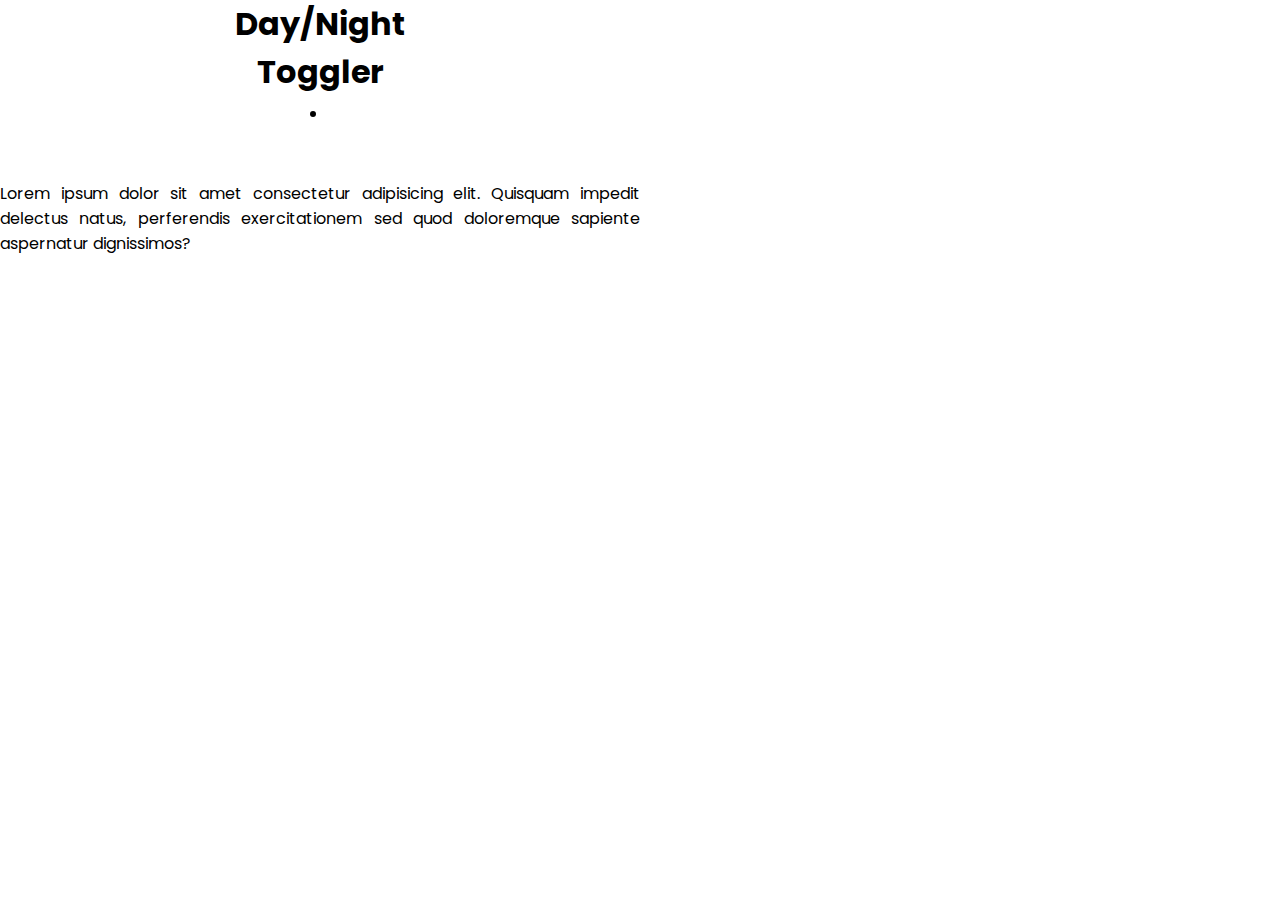
<file: DotNetWebApp/More Attractive Switch Mode/index.html>
<!DOCTYPE html>
<html lang="en">
<head>
    <meta charset="UTF-8">
    <meta name="viewport" content="width=device-width, initial-scale=1.0">
    <title>Document</title>
    <link rel="stylesheet" href="./main.css">
</head>
<body>
    

    <div class="container">
        <div class="title">
          <h1> Day/Night <br> Toggler</h1>
        </div>
        
        <div class="btn">
          <input type="checkbox" name="check" id="check">
          <label for="check">
            <div class="box">
              
              <div class="ball"></div>
              
              <div class="scenary">
                <div class="moon"><?xml version="1.0" encoding="iso-8859-1"?>
      <!-- Generator: Adobe Illustrator 19.0.0, SVG Export Plug-In . SVG Version: 6.00 Build 0)  -->
      <svg version="1.1" id="Capa_1" xmlns="http://www.w3.org/2000/svg" xmlns:xlink="http://www.w3.org/1999/xlink" x="0px" y="0px"
           viewBox="0 0 499.712 499.712" style="enable-background:new 0 0 499.712 499.712;" xml:space="preserve">
      <path style="fill:#FFD93B;" d="M146.88,375.528c126.272,0,228.624-102.368,228.624-228.64c0-55.952-20.16-107.136-53.52-146.88
          C425.056,33.096,499.696,129.64,499.696,243.704c0,141.392-114.608,256-256,256c-114.064,0-210.608-74.64-243.696-177.712
          C39.744,355.368,90.944,375.528,146.88,375.528z"/>
      <path style="fill:#F4C534;" d="M401.92,42.776c34.24,43.504,54.816,98.272,54.816,157.952c0,141.392-114.608,256-256,256
          c-59.68,0-114.448-20.576-157.952-54.816c46.848,59.472,119.344,97.792,200.928,97.792c141.392,0,256-114.608,256-256
          C499.712,162.12,461.392,89.64,401.92,42.776z"/>
      <g>
          <polygon style="fill:#FFD83B;" points="128.128,99.944 154.496,153.4 213.472,161.96 170.8,203.56 180.864,262.296 
              128.128,234.568 75.376,262.296 85.44,203.56 42.768,161.96 101.744,153.4 	"/>
          <polygon style="fill:#FFD83B;" points="276.864,82.84 290.528,110.552 321.104,114.984 298.976,136.552 304.208,166.984 
              276.864,152.616 249.52,166.984 254.752,136.552 232.624,114.984 263.2,110.552 	"/>
      </g>
      </svg>
      </div>
                <div class="sun"><?xml version="1.0" encoding="iso-8859-1"?>
      <!-- Generator: Adobe Illustrator 19.0.0, SVG Export Plug-In . SVG Version: 6.00 Build 0)  -->
      <svg version="1.1" id="Capa_1" xmlns="http://www.w3.org/2000/svg" xmlns:xlink="http://www.w3.org/1999/xlink" x="0px" y="0px"
           viewBox="0 0 512 512" style="enable-background:new 0 0 512 512;" xml:space="preserve">
      <g>
          <circle style="fill:#FFD347;" cx="255.997" cy="255.997" r="144.824"/>
          <path style="fill:#FFD347;" d="M256,56.849c-4.273,0-7.737-3.463-7.737-7.737V7.737C248.263,3.463,251.727,0,256,0
              s7.737,3.463,7.737,7.737v41.376C263.737,53.386,260.273,56.849,256,56.849z"/>
          <path style="fill:#FFD347;" d="M152.563,84.568c-2.674,0-5.274-1.387-6.707-3.869l-20.687-35.832
              c-2.136-3.7-0.869-8.432,2.832-10.569c3.701-2.134,8.432-0.87,10.569,2.832l20.687,35.832c2.136,3.7,0.869,8.432-2.832,10.569
              C155.206,84.234,153.876,84.568,152.563,84.568z"/>
          <path style="fill:#FFD347;" d="M76.823,160.294c-1.312,0-2.643-0.334-3.861-1.038L37.13,138.569
              c-3.7-2.136-4.968-6.868-2.832-10.569c2.136-3.701,6.868-4.967,10.569-2.832l35.832,20.687c3.7,2.136,4.968,6.868,2.832,10.569
              C82.097,158.907,79.497,160.294,76.823,160.294z"/>
          <path style="fill:#FFD347;" d="M49.112,263.737H7.737C3.464,263.737,0,260.274,0,256s3.464-7.737,7.737-7.737h41.376
              c4.273,0,7.737,3.463,7.737,7.737S53.385,263.737,49.112,263.737z"/>
          <path style="fill:#FFD347;" d="M41.005,387.869c-2.674,0-5.274-1.387-6.707-3.869c-2.136-3.7-0.869-8.432,2.832-10.569
              l35.832-20.687c3.7-2.134,8.432-0.87,10.569,2.832c2.136,3.7,0.869,8.432-2.832,10.569l-35.832,20.687
              C43.648,387.535,42.317,387.869,41.005,387.869z"/>
          <path style="fill:#FFD347;" d="M131.862,478.74c-1.312,0-2.643-0.334-3.861-1.038c-3.7-2.136-4.968-6.868-2.832-10.569
              l20.687-35.832c2.136-3.701,6.868-4.967,10.569-2.832c3.7,2.136,4.968,6.868,2.832,10.569l-20.687,35.832
              C137.136,477.352,134.536,478.74,131.862,478.74z"/>
          <path style="fill:#FFD347;" d="M256,512c-4.273,0-7.737-3.463-7.737-7.737v-41.376c0-4.274,3.464-7.737,7.737-7.737
              s7.737,3.463,7.737,7.737v41.376C263.737,508.537,260.273,512,256,512z"/>
          <path style="fill:#FFD347;" d="M380.138,478.74c-2.674,0-5.274-1.387-6.707-3.869l-20.687-35.832
              c-2.136-3.7-0.869-8.432,2.832-10.569c3.7-2.134,8.432-0.87,10.569,2.832l20.687,35.832c2.136,3.7,0.869,8.432-2.832,10.569
              C382.781,478.406,381.451,478.74,380.138,478.74z"/>
          <path style="fill:#FFD347;" d="M470.995,387.869c-1.312,0-2.643-0.334-3.861-1.038l-35.832-20.687
              c-3.7-2.136-4.968-6.868-2.832-10.569c2.136-3.701,6.868-4.967,10.569-2.832l35.832,20.687c3.7,2.136,4.968,6.868,2.832,10.569
              C476.269,386.481,473.669,387.869,470.995,387.869z"/>
          <path style="fill:#FFD347;" d="M504.263,263.737h-41.376c-4.273,0-7.737-3.463-7.737-7.737s3.464-7.737,7.737-7.737h41.376
              c4.273,0,7.737,3.463,7.737,7.737S508.536,263.737,504.263,263.737z"/>
          <path style="fill:#FFD347;" d="M435.177,160.294c-2.674,0-5.274-1.387-6.707-3.869c-2.136-3.7-0.869-8.432,2.832-10.569
              l35.832-20.687c3.7-2.134,8.432-0.87,10.569,2.832c2.136,3.7,0.869,8.432-2.832,10.569l-35.832,20.687
              C437.82,159.96,436.489,160.294,435.177,160.294z"/>
          <path style="fill:#FFD347;" d="M359.437,84.568c-1.312,0-2.643-0.334-3.861-1.038c-3.7-2.136-4.968-6.868-2.832-10.569
              l20.687-35.832c2.136-3.701,6.868-4.967,10.569-2.832c3.7,2.136,4.968,6.868,2.832,10.569l-20.687,35.832
              C364.711,83.181,362.11,84.568,359.437,84.568z"/>
      </g>
      <path style="fill:#FFBE31;" d="M256,111.18c-5.242,0-10.418,0.286-15.516,0.828c72.685,7.743,129.303,69.252,129.303,143.991
          s-56.619,136.249-129.303,143.992c5.098,0.544,10.273,0.828,15.516,0.828c79.982,0,144.82-64.838,144.82-144.82
          S335.983,111.18,256,111.18z"/>
      </svg>
      </div>
              </div>
              
            </div>
          </label>
        </div>
        
        <div class="content">
          Lorem ipsum dolor sit amet consectetur adipisicing elit. Quisquam impedit delectus natus, perferendis exercitationem sed quod doloremque sapiente aspernatur dignissimos?
        </div>
      </div>
      
<script src="./app.js"></script>
</body>
</html>
</file>
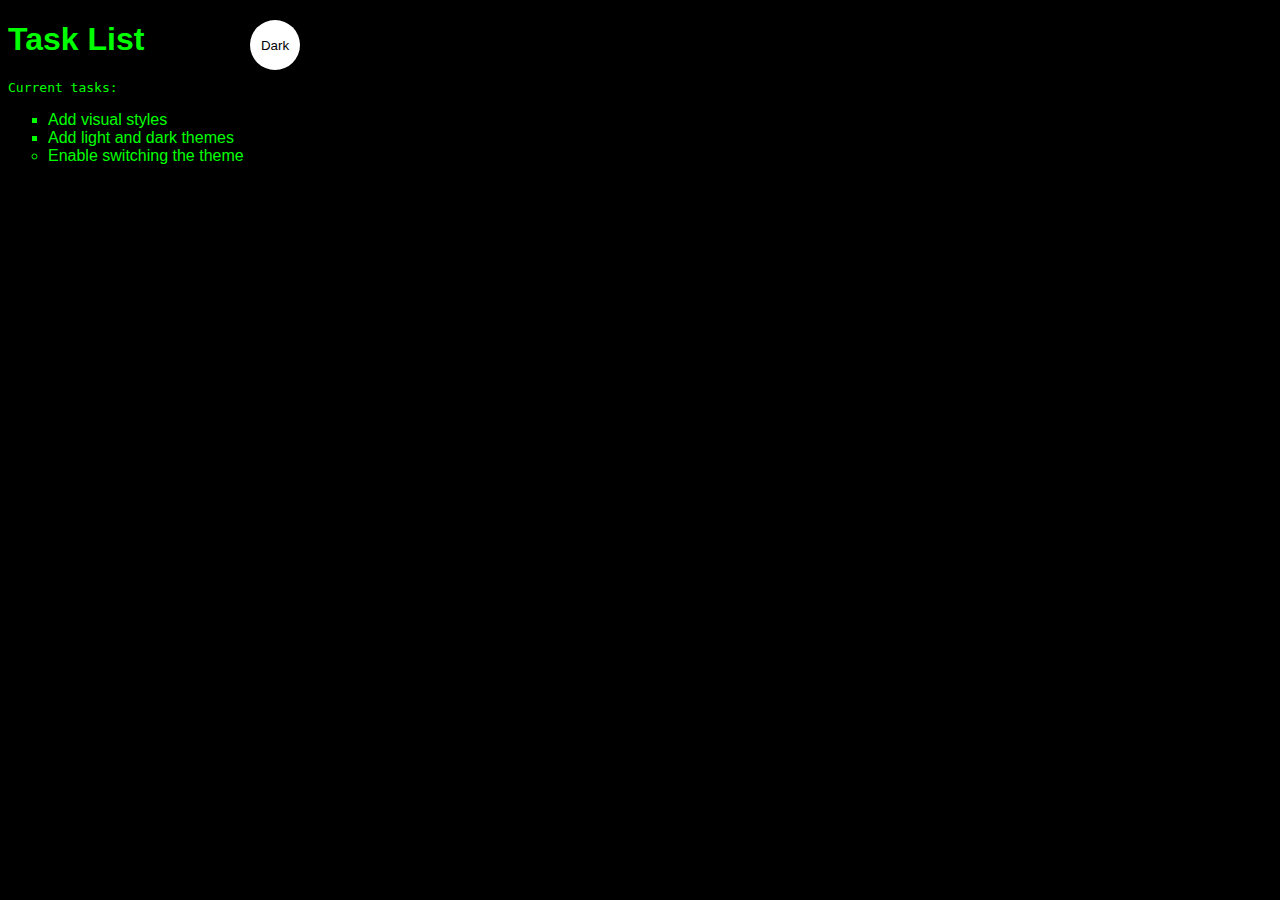
<file: DotNetWebApp/Simple Website/index.html>
<!DOCTYPE html>
<html lang="en">
<head>
    <meta charset="UTF-8">
    <meta name="viewport" content="width=device-width, initial-scale=1.0">
    <title>Simple Website</title>
    <link rel="stylesheet" href="./main.css">
</head>
<body class="dark-theme">
    <script>alert('Hello World')</script>
    <h1>Task List</h1>
    <p id="msg">Current tasks:</p>
    <ul>
      <li class="list">Add visual styles</li>
      <li class="list">Add light and dark themes</li>
      <li>Enable switching the theme</li>
    </ul>
    <div>
        <button class="btn">Dark</button>
      </div>
      <script src="./app.js"></script>
      <noscript>You need to enable JavaScript to view the full site.</noscript>

</body>
</html>
</file>
<file: DotNetWebApp/More Attractive Switch Mode/main.css>
@import url('https://fonts.googleapis.com/css2?family=Poppins:wght@300;400;500;600;700&display=swap');
/*
// This is the Control Panel
// Change $scale to adjust size of button
// Change $time to adjust transition time.
*/
$scale: 120px;
vatime: 1s;


/* A Template (Mixin) of all common codes, to stop repitition*/

@mixin common ($a,$b,$c,$d,$e,$f,$g){
  display: $a;
  flex-direction: $b;
  justify-content: $c;
  align-items: $d;
  width: $e;
  height: $f;
  background-color: $g;
  transition:all $time ease;
}

/*
// To change the default Configurations 
*/
*{
  margin:0px;
  padding:0px;
  box-sizing:border-box;
  body{
    @include common(flex,column,center,center,100%,null,null);
    min-height:100vh;
    font-family: 'Poppins';
  }
}

/*
// Style Rules for the .container class with 2 childrens(title,content)
*/
.container{
  display: flex;
  flex-direction:column;
  width:80%;
  @media (min-width:500px){
    width:50%;
  }
  .title{
    text-align:center;
  }
  .content{
    text-align:justify;
  } 
/*   for hiding the small tick box*/
  input[type="checkbox"]{
    display: none;
  }
}

/*Style rules for the .btn class*/

.btn{
  align-self:center;
  margin:15px 0;
}

/* Style rules for the .box class */

.box{
  position:relative;
  border-radius:var(scale)/4;
  cursor:pointer;
  
/* Style rules for the roller .ball class*/
  
  .ball{
    position:absolute;
    border-radius:50%;
    border: 3px solid black;
  }
  
/*   Style rules for the .scenary(.sun, .moon) class */
  
  .scenary{
    @include common(flex, row, space-between,null,null,null,null);
    padding: 5px 10px 0px 10px;
    svg{
      width:var(scale)/3;
    }
  }
}
</file>
<file: DotNetWebApp/Simple Website/main.css>
:root {
    --green: #00FF00;
    --white: #FFFFFF;
    --black: #000000;
  }
body {
    background: var(--bg);
    color: var(--fontColor);
    font-family: helvetica;
}

ul {
    font-family: helvetica;
}
li {
    list-style: circle;
  }
  
  .list {
    list-style: square;
  }
  
  #msg {
    font-family: monospace;
  }
    .light-theme {
        --bg: var(--green);
        --fontColor: var(--black);
        --btnBg: var(--black);
        --btnFontColor: var(--white);
      }
  
      .dark-theme {
        --bg: var(--black);
        --fontColor: var(--green);
        --btnBg: var(--white);
        --btnFontColor: var(--black);
      }
  .btn {
    color: var(--btnFontColor);
    background-color: var(--btnBg);
  }
  .btn {
    position: absolute;
    top: 20px;
    left: 250px;
    height: 50px;
    width: 50px;
    border-radius: 50%;
    border: none;
    color: var(--btnFontColor);
    background-color: var(--btnBg);
  }
</file>
